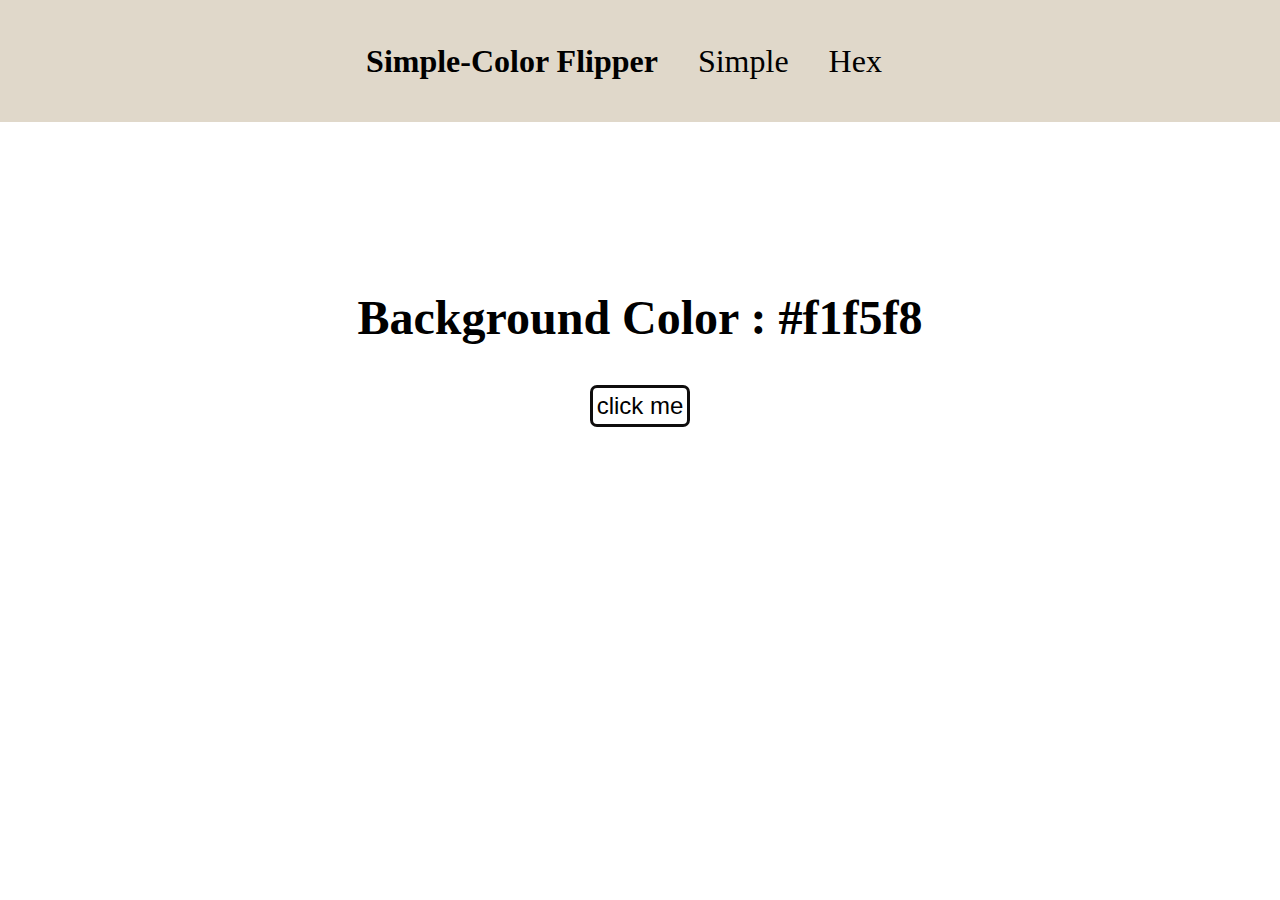
<file: index.html>
<!DOCTYPE html>
<html lang="en">
<head>
    <meta charset="UTF-8">
    <meta name="viewport" content="width=device-width, initial-scale=1.0">
    <title>Document</title>
    <link rel="stylesheet" href="main.css"/>
</head>
<body>
    <nav>
        <div class="nav-center">
            <h4>simple-color flipper</h4>
            <ul class="nav-links">
                <li>
                    <a href="index.html">simple</a>
                </li>
                <li>
                    <a href="hex.html">hex</a>
                </li>
            </ul>
        </div>
    </nav>
    <main>
        <div class="container">
            <h2>background color : <span class="color">
                #f1f5f8
            </span></h2>
            <button class="btn btn-hero" id="btn">click me</button>
        </div>
    </main>
    <script src="script.js"></script>
</body>
</html>
</file>
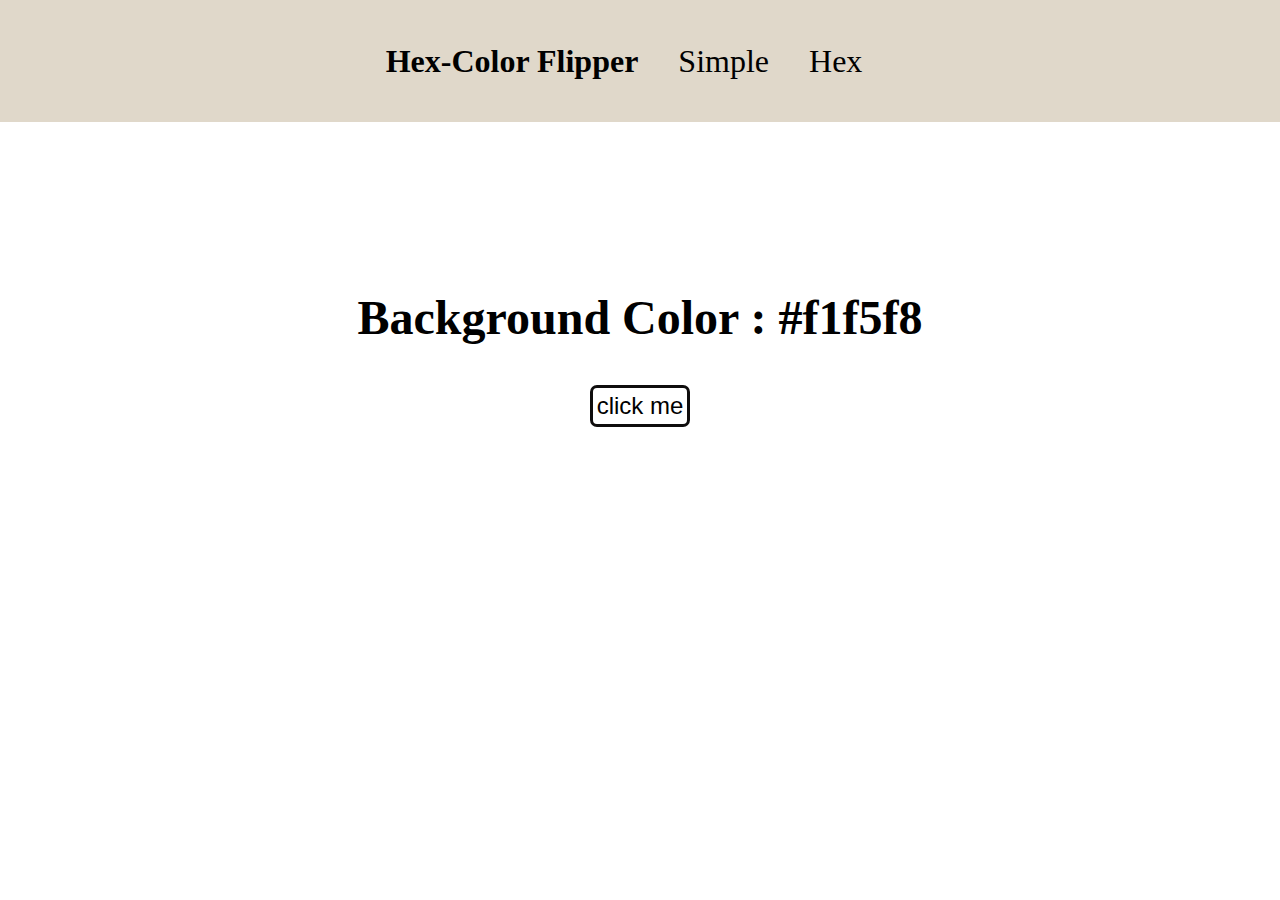
<file: hex.html>
<!DOCTYPE html>
<html lang="en">
<head>
    <meta charset="UTF-8">
    <meta name="viewport" content="width=device-width, initial-scale=1.0">
    <title>Document</title>
    <link rel="stylesheet" href="main.css"/>
</head>
<body>
    <nav>
        <div class="nav-center">
            <h4>Hex-color flipper</h4>
            <ul class="nav-links">
                <li><a href="index.html">simple</a></li>
                <li><a href="hex.html">hex</a></li>
            </ul>
        </div>
    </nav>
    <main>
        <div class="container">
            <h2>background color : <span class="color">#f1f5f8</span></h2>
            <button class="btn btn-hero" id="btn">click me</button>
        </div>
    </main>
    <script src="hex.js"></script>
</body>
</html>
</file>
<file: main.css>
body{
    text-transform: capitalize;
    margin: 0;
    padding: 0;
}
.nav-center {
    background-color: rgb(224, 216, 202);
    margin: 0px;
    display: flex;
    justify-content: center;
    align-items: center;
    font-size: 2rem;
}

li, a {
    font-size: 2rem;
    list-style: none;
    color: black;
    margin-right: 1rem;
    display: inline-block;
    text-decoration: none!important;
}

.container {
    margin-top: 10%;
    place-items: center;
    display: grid;
}
.color{
    text-transform: lowercase!important;
}
button {
    padding: .25rem .25rem;
    border: 3px solid #0f0d0d;
    border-radius: 7px;
    color: black;
    background: rgba(0, 0, 0, 0);
    font-size: 1.5rem;
    cursor: pointer;
    outline: none;
}

h2 {
    border: none;
    cursor: auto;
    font-size: 3rem;
}

button:hover {
    color: #fefefe;
    background: black;
}
</file>
